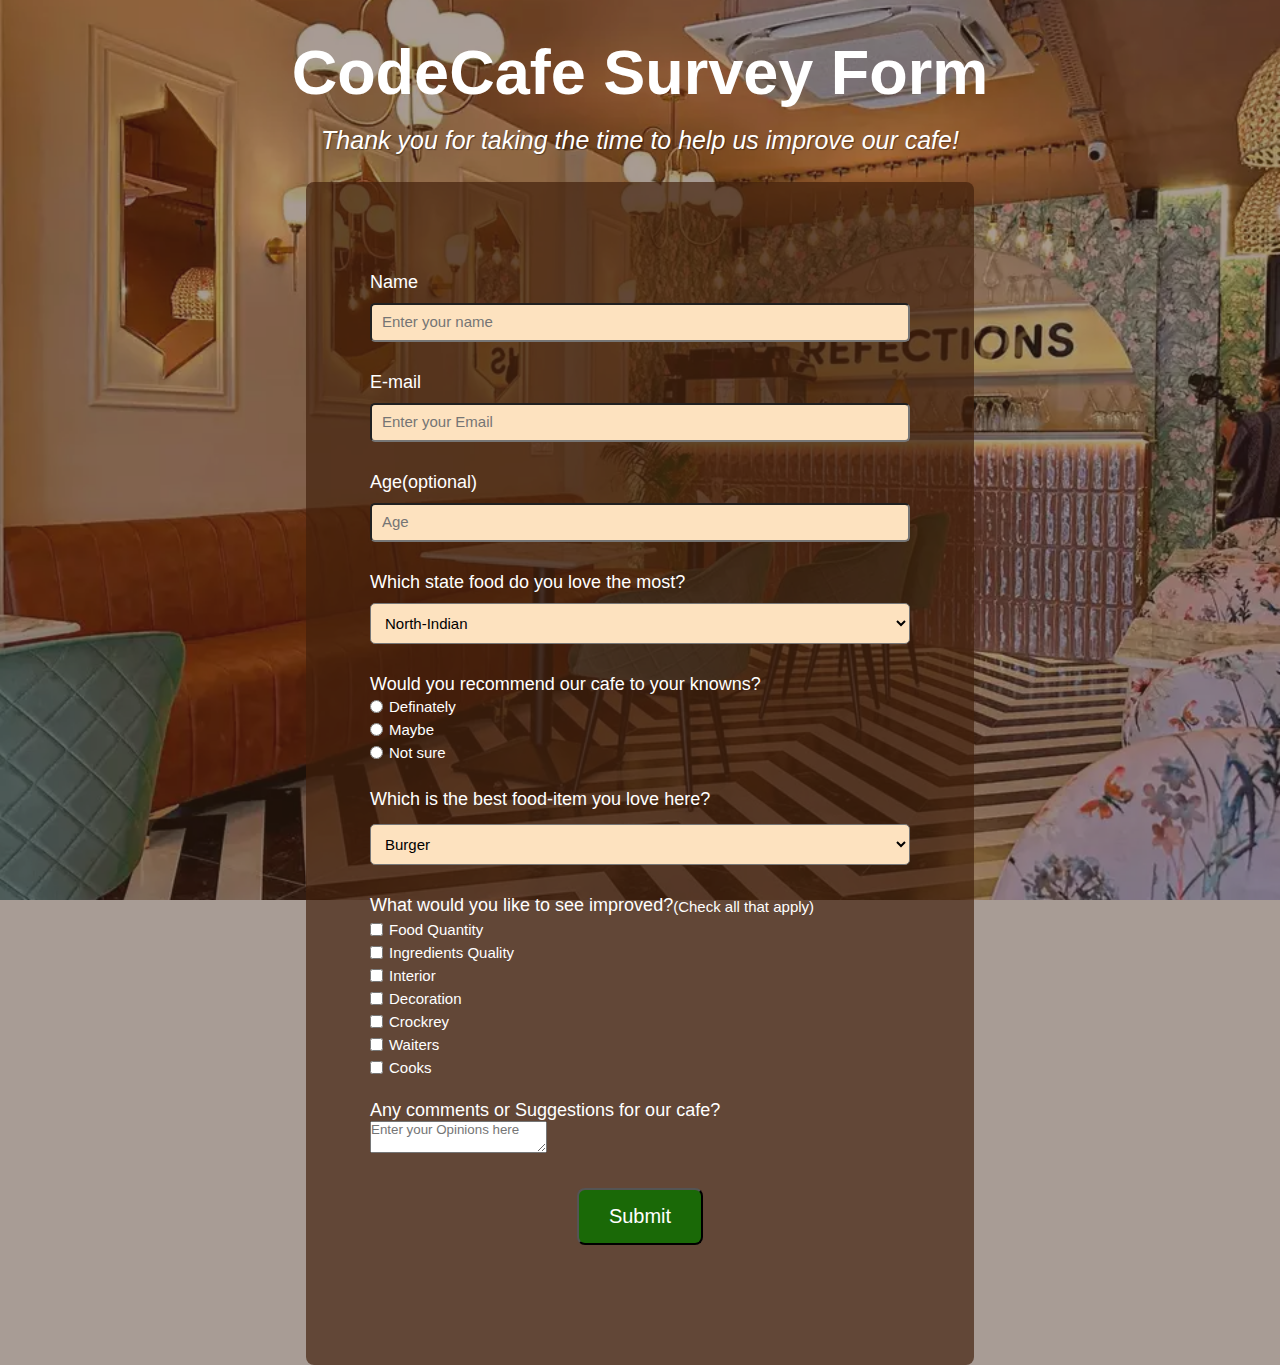
<file: index.html>
<!DOCTYPE html>
<html lang="en">

<head>
    <meta charset="UTF-8">
    <meta name="viewport" content="width=device-width, initial-scale=1.0">
    <title>Survey Form</title>
    <link rel="stylesheet" href="style.css">
</head>

<body>
    <div class="container">
        <div class="box">
            <h1 id="title">CodeCafe Survey Form</h1>
            <p id="description">Thank you for taking the time to help us improve our cafe! </p>
            <form id="survey-form">
                <label for="name" id="name-label" >Name</label>
                <input type="text" id="name" placeholder="Enter your name" required>

                <label for="email" id="email-label">E-mail</label>
                <input type="email" id="email" placeholder="Enter your Email" required>

                <label for="number" id="number-label">Age <p> (optional)</p></label>
                <input type="number" id="number" placeholder="Age" min="13" max="100">

                <label id="dropdowm2-label" for="state">Which state food do you love the most?</label>
                <select name="state" id="dropdown2">
                    <option value="">North-Indian</option>
                    <option value="">Gujrati</option>
                    <option value="">Punjabi</option>
                    <option value="">Marathi</option>
                    <option value="">South-Indian</option>
                    <option value="">Central India</option>
                    <option value="">Bengali</option>
                    <option value="">Western</option>
                </select>

                <div>
                    <label for="dd" id="dd">Would you recommend our cafe to your knowns?</label>
                    <span><input type="radio" name="dd" id="dd" value="defi">
                        <p>Definately</p>
                    </span>
                    <span><input type="radio" name="dd" id="dd" value="maybe">
                        <p>Maybe</p>
                    </span>
                    <span><input type="radio" name="dd" id="dd" value="ns">
                        <p>Not sure</p>
                    </span>
                </div>

                <label for="best" id="dd1">Which is the best food-item you love here?</label>
                <select name="best" id="dropdown">
                    <option value="">Burger</option>
                    <option value="">Pizza</option>
                    <option value="">Noodles</option>
                    <option value="">Momos</option>
                    <option value="">Drinks</option>
                    <option value="">Pasta</option>
                    <option value="">Maggie</option>
                    <option value="">Patties</option>
                    <option value="">South Indian</option>
                    <option value="">Coffee</option>
                </select>

                <div>
                    <label for="improve" id="check">What would you like to see improved? <p>(Check all that apply)</p>
                    </label>
                    <span>
                        <input type="checkbox" name="imp1" value="imp1">
                        <p>Food Quantity</p>
                    </span>
                    <span>
                        <input type="checkbox" name="imp2" value="imp2">
                        <p>Ingredients Quality</p>
                    </span>
                    <span>
                        <input type="checkbox" name="imp3" value="imp3">
                        <p>Interior</p>
                    </span>
                    <span>
                        <input type="checkbox" name="im4" value="imp4">
                        <p>Decoration</p>
                    </span>
                    <span>
                        <input type="checkbox" name="imp5" value="imp5">
                        <p>Crockrey</p>
                    </span>
                    <span>
                        <input type="checkbox" name="imp6" value="imp6">
                        <p>Waiters</p>
                    </span>
                    <span>
                        <input type="checkbox" name="imp7" value="imp7">
                        <p>Cooks</p>
                    </span>
                    <br>

                    <label for="text">Any comments or Suggestions for our cafe?</label><br>
                    <textarea name="text" placeholder="Enter your Opinions here" id="opinion" ></textarea><br>

                    <div class="button">
                        <button id="submit">Submit</button>
                    </div>

            </form>
        </div>
    </div>

</body>

</html>
</file>
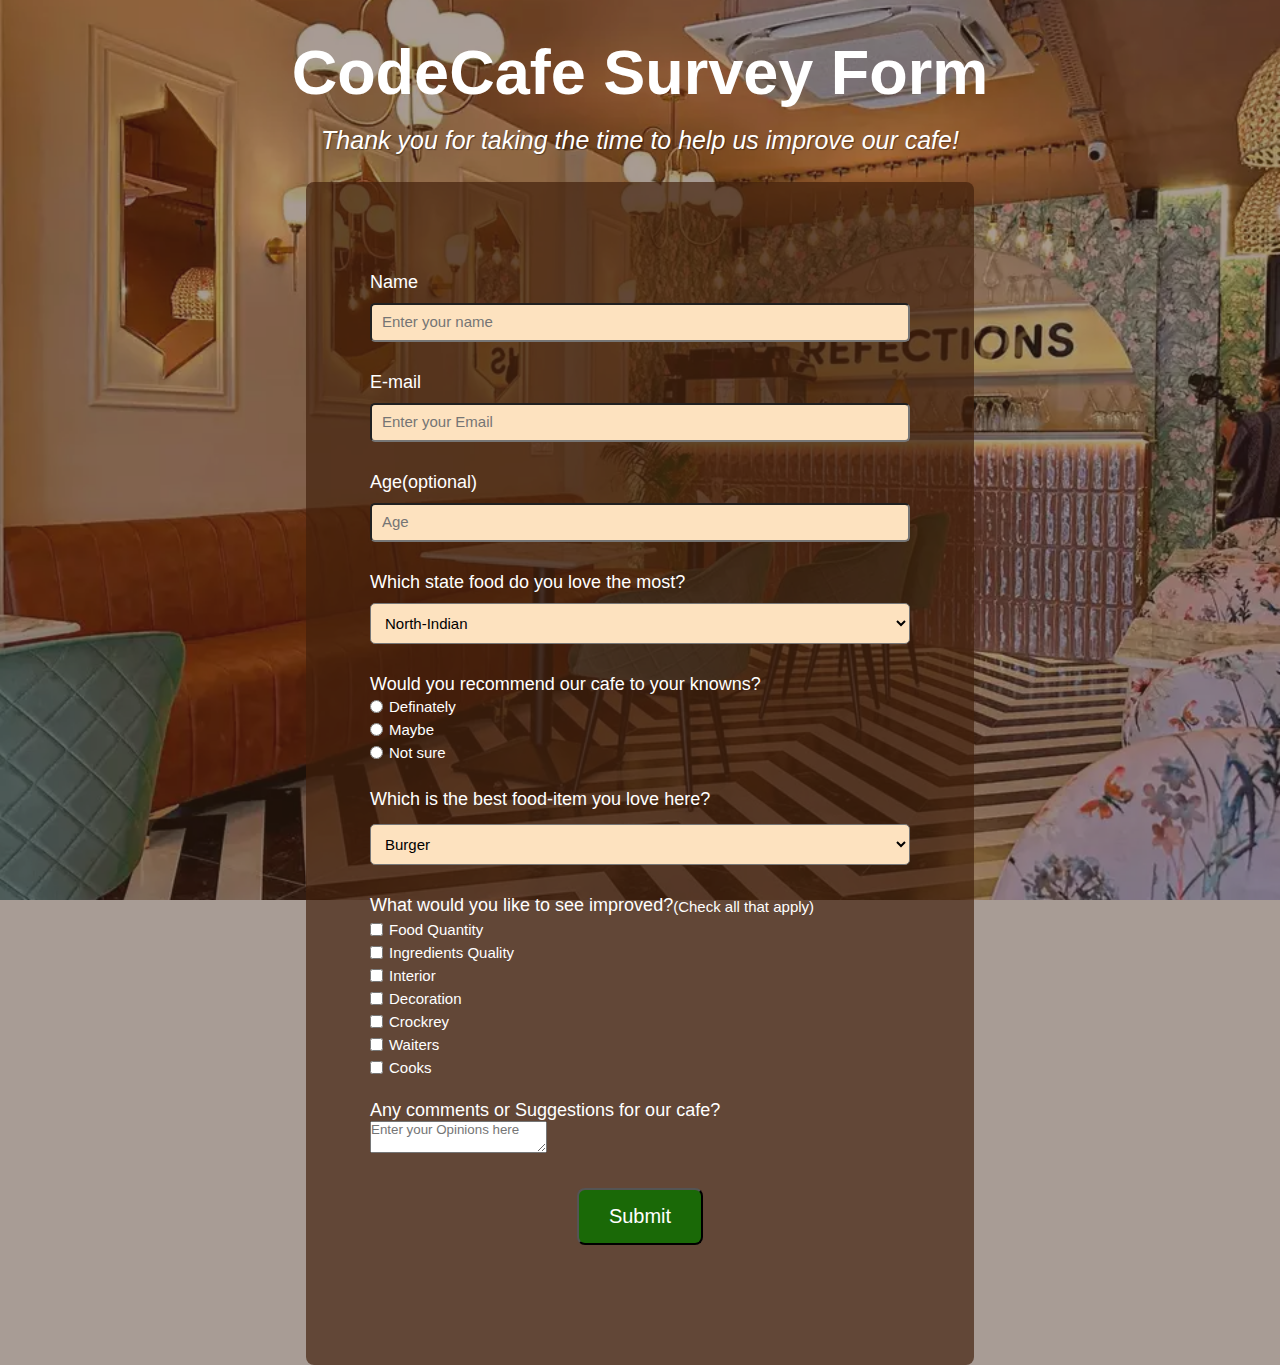
<file: surveyform.html>
<!DOCTYPE html>
<html lang="en">

<head>
    <meta charset="UTF-8">
    <meta name="viewport" content="width=device-width, initial-scale=1.0">
    <title>Survey Form</title>
    <link rel="stylesheet" href="style.css">
</head>

<body>
    <div class="container">
        <div class="box">
            <h1 id="title">CodeCafe Survey Form</h1>
            <p id="description">Thank you for taking the time to help us improve our cafe! </p>
            <form id="survey-form">
                <label for="name" id="name-label" >Name</label>
                <input type="text" id="name" placeholder="Enter your name" required>

                <label for="email" id="email-label">E-mail</label>
                <input type="email" id="email" placeholder="Enter your Email" required>

                <label for="number" id="number-label">Age <p> (optional)</p></label>
                <input type="number" id="number" placeholder="Age" min="13" max="100">

                <label id="dropdowm2-label" for="state">Which state food do you love the most?</label>
                <select name="state" id="dropdown2">
                    <option value="">North-Indian</option>
                    <option value="">Gujrati</option>
                    <option value="">Punjabi</option>
                    <option value="">Marathi</option>
                    <option value="">South-Indian</option>
                    <option value="">Central India</option>
                    <option value="">Bengali</option>
                    <option value="">Western</option>
                </select>

                <div>
                    <label for="dd" id="dd">Would you recommend our cafe to your knowns?</label>
                    <span><input type="radio" name="dd" id="dd" value="defi">
                        <p>Definately</p>
                    </span>
                    <span><input type="radio" name="dd" id="dd" value="maybe">
                        <p>Maybe</p>
                    </span>
                    <span><input type="radio" name="dd" id="dd" value="ns">
                        <p>Not sure</p>
                    </span>
                </div>

                <label for="best" id="dd1">Which is the best food-item you love here?</label>
                <select name="best" id="dropdown">
                    <option value="">Burger</option>
                    <option value="">Pizza</option>
                    <option value="">Noodles</option>
                    <option value="">Momos</option>
                    <option value="">Drinks</option>
                    <option value="">Pasta</option>
                    <option value="">Maggie</option>
                    <option value="">Patties</option>
                    <option value="">South Indian</option>
                    <option value="">Coffee</option>
                </select>

                <div>
                    <label for="improve" id="check">What would you like to see improved? <p>(Check all that apply)</p>
                    </label>
                    <span>
                        <input type="checkbox" name="imp1" value="imp1">
                        <p>Food Quantity</p>
                    </span>
                    <span>
                        <input type="checkbox" name="imp2" value="imp2">
                        <p>Ingredients Quality</p>
                    </span>
                    <span>
                        <input type="checkbox" name="imp3" value="imp3">
                        <p>Interior</p>
                    </span>
                    <span>
                        <input type="checkbox" name="im4" value="imp4">
                        <p>Decoration</p>
                    </span>
                    <span>
                        <input type="checkbox" name="imp5" value="imp5">
                        <p>Crockrey</p>
                    </span>
                    <span>
                        <input type="checkbox" name="imp6" value="imp6">
                        <p>Waiters</p>
                    </span>
                    <span>
                        <input type="checkbox" name="imp7" value="imp7">
                        <p>Cooks</p>
                    </span>
                    <br>

                    <label for="text">Any comments or Suggestions for our cafe?</label><br>
                    <textarea name="text" placeholder="Enter your Opinions here" id="opinion" ></textarea><br>

                    <div class="button">
                        <button id="submit">Submit</button>
                    </div>

            </form>
        </div>
    </div>

</body>

</html>
</file>
<file: style.css>
* {
    margin: 0;
    padding: 0;
    font-family: 'Segoe UI', Tahoma, Geneva, Verdana, sans-serif;
    font-weight: lighter;
}

body>div {
    width: 100vw;
    background-image: url("refections-cafe-opens-two-new-outlets-in-delhi.png");
    background-size: max(1600px, 100%);
    position: fixed;
    background-repeat: no-repeat;
    background-position: center center;
    background-attachment: fixed;
}

.container {
    position: absolute;
    display: flex;
    flex-direction: column;
    align-items: center;
    justify-content: center;

}

.box {
    width: 100vw;
    display: flex;
    flex-direction: column;
    align-items: center;
    justify-content: center;
    background-color: rgba(63, 35, 19, 0.452);
}

#title {
    color: white;
    margin: 4vh auto 2vh auto;
    font-weight: 600;
    font-size: 7vh;
}

#description {
    color: white;
    display: flex;
    font-size: 25px;
    flex-wrap: wrap;
    margin-bottom: 3vh;
    font-style: italic;
    font-weight: 200;
    text-shadow: 1px 1px 1px rgba(0, 0, 0, 0.4);
}

#survey-form {
    display: flex;
    flex-direction: column;
    justify-content: center;
    background-color: rgba(66, 32, 12, 0.685);
    border-radius: 8px;
    width: 70vw;
    color: white;
    padding: 10vh 5vw;
    max-width: 540px;
    font-size: 18px;
}

form>label {
    font-weight: 400;
    display: flex;
}

form>input::placeholder {
    font-size: 15px;
    font-weight: 400;
}

form>select {
    font-size: 15px;
    font-weight: 400;
    background-color: rgb(253, 226, 191);
}

form>select>option {
    font-size: 15px;
    font-weight: 400;
    background-color: rgb(253, 226, 191);
}

#name,
#email,
#dropdown2,
#dropdown,
#number {
    padding: 10px;
    margin: 10px 0px 30px 0px;
    border-radius: 5px;
    background-color: rgb(253, 226, 191);
}

#dd,
#check {
    margin: 0;
    font-size: 18px;
    font-weight: 400;
}

form div p {
    font-size: 15px;
    margin: 3px 0px;
}

form>div>span {
    display: flex;
    gap: 6px;
}

form>div>span>p {
    font-size: 15px;
}

#dd1 {
    margin: 25px 0px 4px 0px;
}

#check {
    display: flex;
}

.opinion label{
    font-size: 18px;
    font-weight: 400;
}

.opinion input{
    height: 120px;
    margin-top: 10px;
} 
.button{
    display: flex;
    justify-content: center;
}

#submit{
    margin: 30px;
    padding: 15px 30px;
    background-color: rgb(26, 105, 7);
    color: white;
    font-size: 20px;
    font-weight: 400;
    border-radius: 8px;
}
</file>
